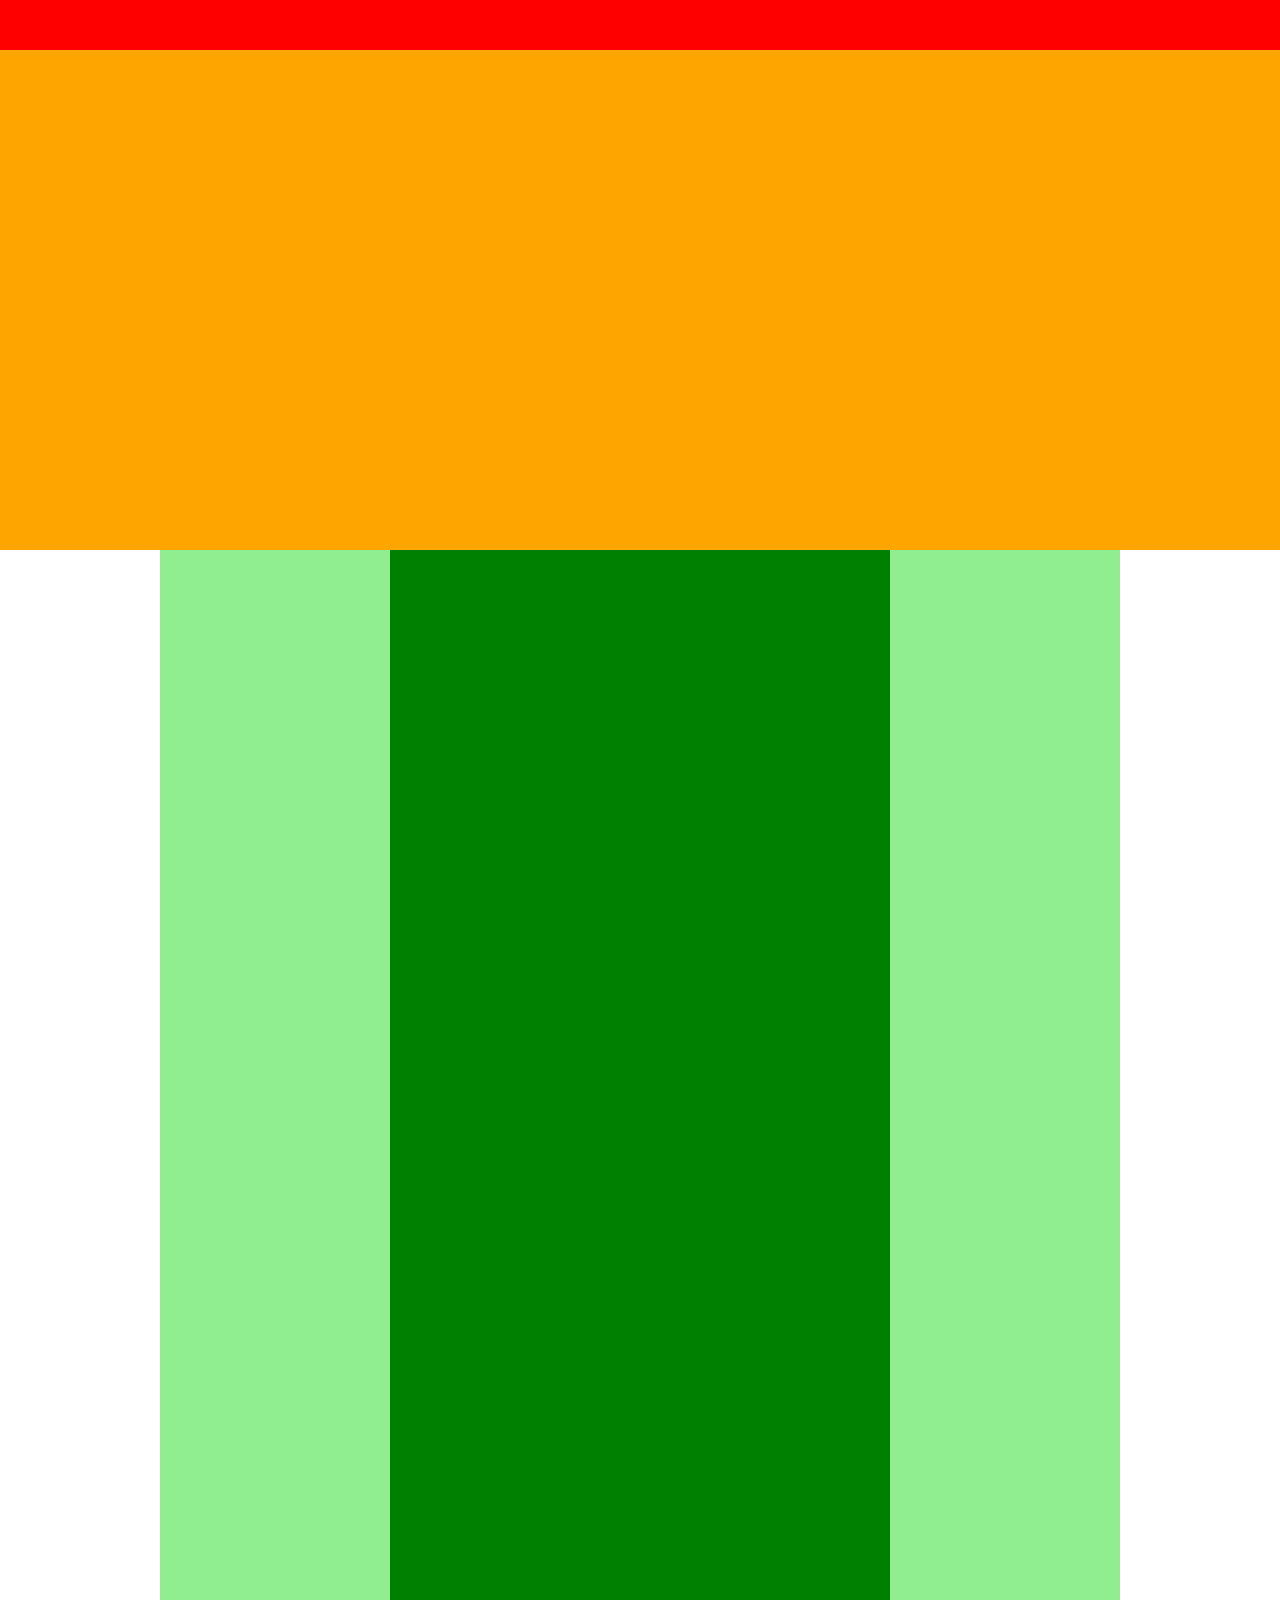
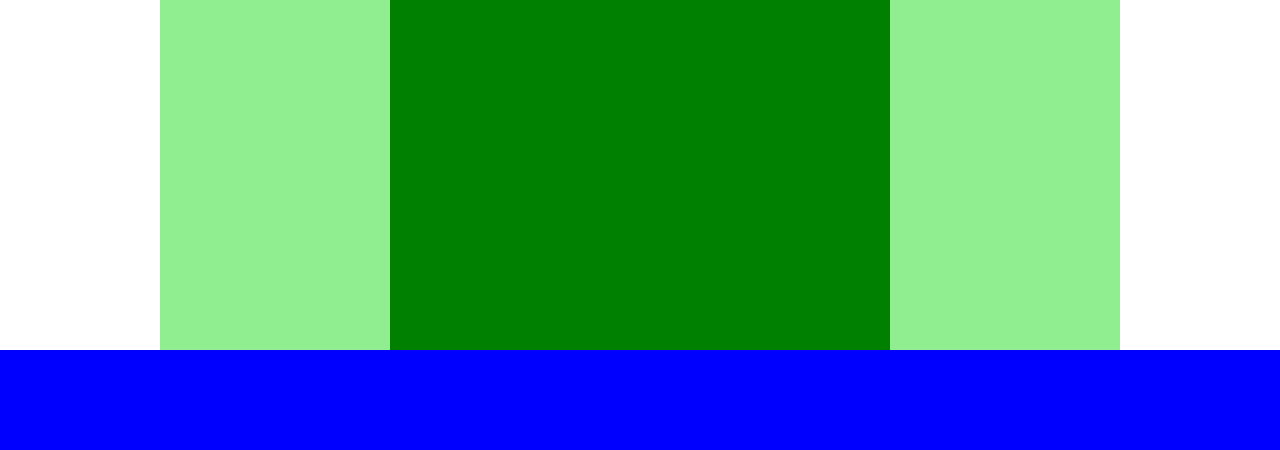
<file: enshu4.html>
<!DOCTYPE HTML>
<html lange="ja">
  <head>
   <meta charest="UTF-8"/>
   <title>Practice4</title>
   <link rel="stylesheet" href="enshu-style.css"/>
  </head>

<body>
  <div class="header">
   <div class="header-top"></div>
   <div class="header-bottom"></div>
  </div>

  <div class="main">
    <div class="main-center"></div>
  </div>

  <div class="footer"></div>

</body>
</html>
</file>
<file: enshu-style.css>
*{
  margin:0px;
  padding:0px;
  box-sizing:border-box;
}
.header-top{
  width:100%;
  height:50px;
  background-color:red;
}

.header-bottom{
  width:100%;
  height:500px;
  background-color:orange;
}

.main{
  width:960px;
  height:1400px;
  background-color:lightgreen;
  display:flex;
  justify-content:center;
  margin:0 auto;

}

.main-center{
  width:500px;
  height:1400px;
  background-color:green;
}

.footer{
  width:100%;
  height:100px;
  background-color:blue;
}
</file>
